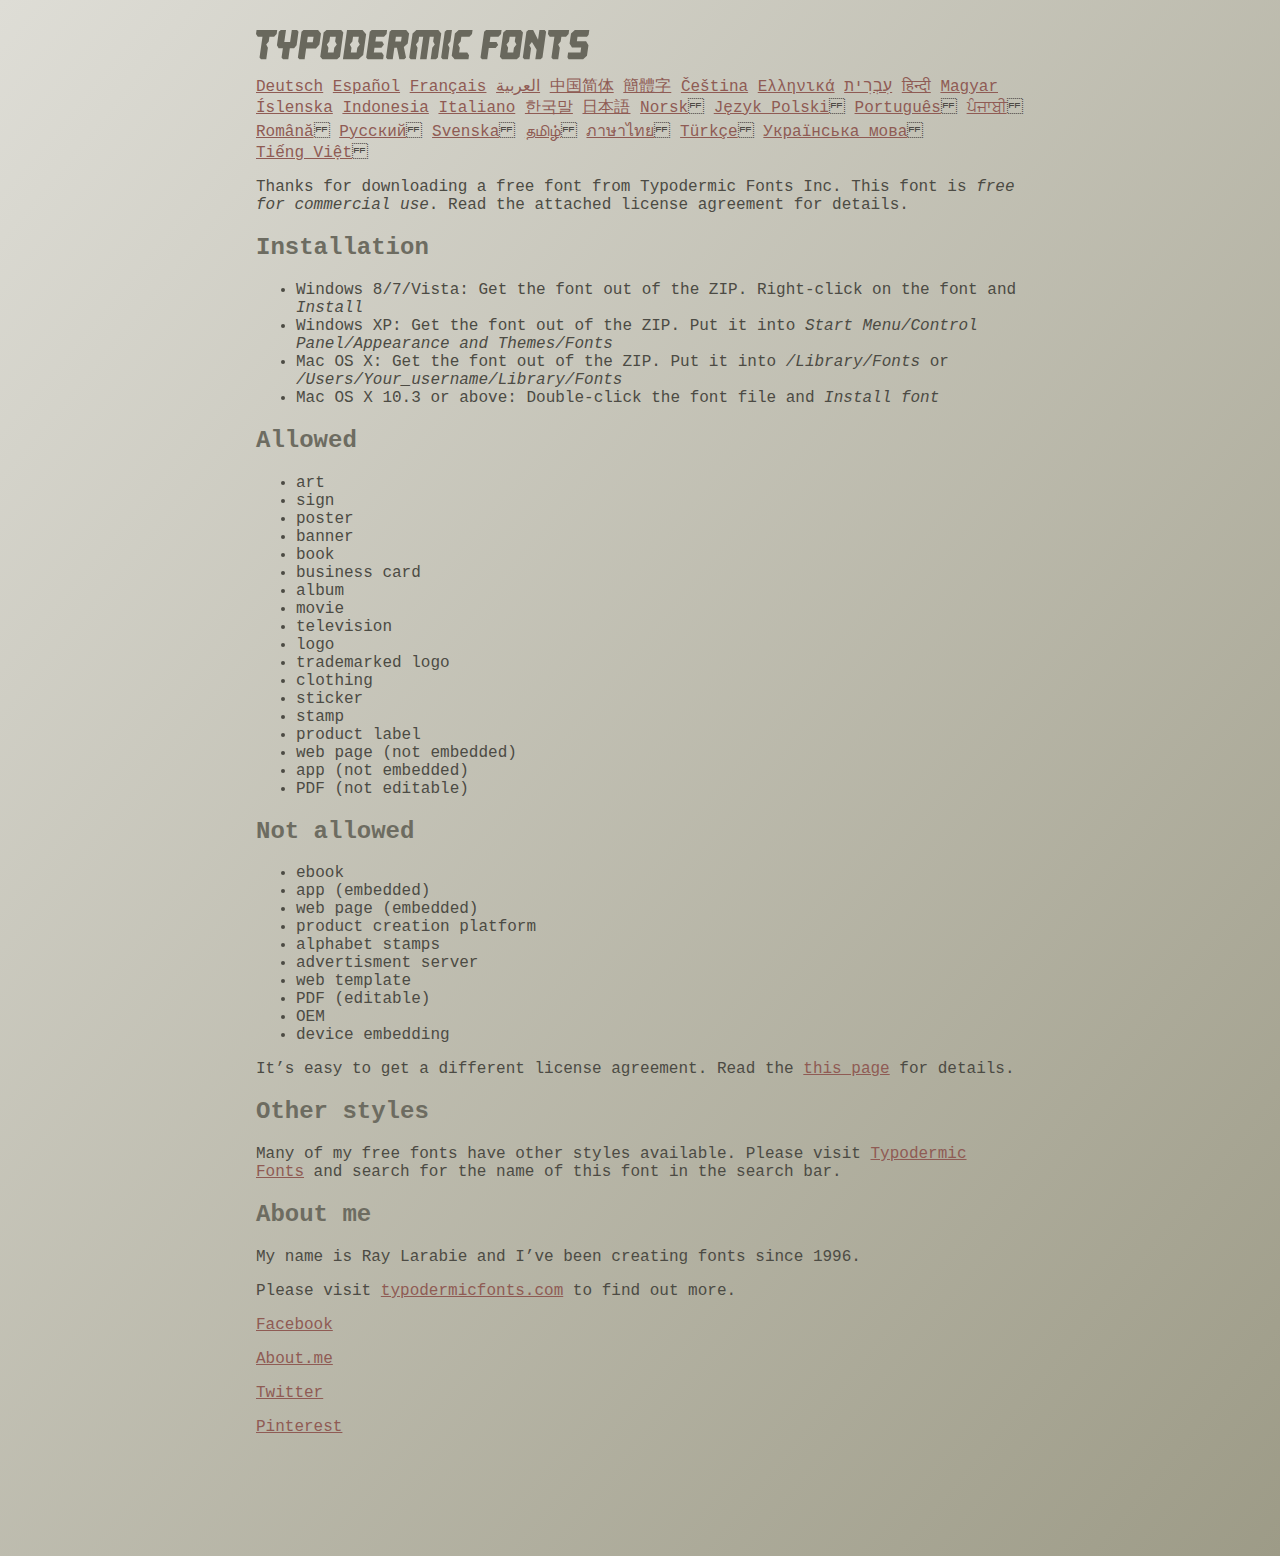
<file: tipografia/read-this.html>
<head>
<meta http-equiv="Content-Type" content="text/html; charset=utf-8">
<title>Typodermic Fonts Inc. Freeware Font instructions 2014</title>
<style type="text/css">
body {
	margin:30px 20% 120px 20%;
	padding:0px;
	font-family:Consolas, Courier, sans-serif;
	color:#4c4b44;
	background-color:#c2c1b3;

/* IE10 Consumer Preview */ 
background-image: -ms-linear-gradient(top left, #DEDDD6 0%, #9D9B87 100%);

/* Mozilla Firefox */ 
background-image: -moz-linear-gradient(top left, #DEDDD6 0%, #9D9B87 100%);

/* Opera */ 
background-image: -o-linear-gradient(top left, #DEDDD6 0%, #9D9B87 100%);

/* Webkit (Safari/Chrome 10) */ 
background-image: -webkit-gradient(linear, left top, right bottom, color-stop(0, #DEDDD6), color-stop(1, #9D9B87));

/* Webkit (Chrome 11+) */ 
background-image: -webkit-linear-gradient(top left, #DEDDD6 0%, #9D9B87 100%);

/* W3C Markup, IE10 Release Preview */ 
background-image: linear-gradient(to bottom right, #DEDDD6 0%, #9D9B87 100%);

	}
h2 {color:#6d6c61;}
a {color:#8f5b54;}
a:hover {color:#ffffff; background-color:#9a998c;}
</style>
</head>

<body>

<svg width="350px" height="30px">
	<path fill="#69685D" d="M0,4.006L0.554,0h20.674l-0.553,4.006l-2.559,2.772h-4.688l-0.682,4.816l-2.515,3.026l1.663,3.07
		l-1.62,11.594H4.987l-1.448-1.79l2.94-20.716H1.791L0,4.006z"/>
	<path fill="#69685D" d="M35.8,0h5.285l1.408,1.791l-1.876,13.343l-2.515,3.111h-4.264l-1.534,11.04h-5.286l-1.449-1.79l1.322-9.25
		h-4.263l-1.705-3.111l1.875-13.343L24.76,0h5.242l-1.706,12.064h5.799L35.8,0z"/>
	<path fill="#69685D" d="M62.09,0l2.899,3.453L63.412,14.58l-3.496,3.962h-9.805l-1.491,10.742h-5.244l-1.493-1.79l3.625-25.704
		L47.469,0H62.09z M50.965,12.362h5.797l0.81-5.583h-5.799L50.965,12.362z"/>
	<path fill="#69685D" d="M64.256,26.642l3.367-24.041L70.523,0h14.664l2.132,2.601l-3.368,24.041l-2.856,2.643H66.431L64.256,26.642
		z M73.335,11.595l-2.514,3.026l1.663,3.07l-0.683,4.816H77.6l0.68-4.816l2.516-3.07l-1.663-3.026l0.681-4.816h-5.796L73.335,11.595
		z"/>
	<path fill="#69685D" d="M86.926,29.285L91.017,0h15.518l3.581,4.307l-2.899,20.673l-4.774,4.305H86.926z M96.345,11.595
		l-2.515,3.026l1.664,3.07l-0.683,4.816h5.798l0.681-4.816l2.516-3.07l-1.663-3.026l0.681-4.816h-5.796L96.345,11.595z"/>
	<path fill="#69685D" d="M127.114,29.285h-15.473l-1.492-1.79l3.624-25.704L115.731,0h15.389l-0.554,4.006l-2.557,2.772h-7.971
		l-0.684,4.816h6.906l1.662,3.026l-2.515,3.111h-6.905l-0.683,4.775h8.057l1.791,2.771L127.114,29.285z"/>
	<path fill="#69685D" d="M150.21,0l2.898,3.453l-1.405,9.977l-3.881,3.452l2.217,10.613l-1.748,1.79h-4.944l-2.387-11.553h-2.6
		l-1.622,11.553h-5.241l-1.493-1.79l3.624-25.704L135.588,0H150.21z M145.691,6.779h-5.796l-0.683,4.816h5.799L145.691,6.779z"/>
	<path fill="#69685D" d="M159.92,29.285h-5.242l-1.492-1.79l3.41-24.042L160.432,0h21.911l2.897,3.453l-3.409,24.042l-1.876,1.79
		h-5.284l1.617-11.594l2.517-3.07l-1.662-3.026l0.681-4.816h-4.092l-3.154,22.506h-6.522l3.155-22.506h-4.134l-0.683,4.816
		l-2.515,3.026l1.663,3.07L159.92,29.285z"/>
	<path fill="#69685D" d="M191.879,29.285h-5.244l-1.492-1.79l3.624-25.704L190.728,0h5.242l-1.619,11.595l-2.516,3.026l1.663,3.07
		L191.879,29.285z"/>
	<path fill="#69685D" d="M213.018,25.279l-0.554,4.006h-13.854l-2.899-3.494l3.156-22.338L202.702,0h13.854l-0.555,4.006
		l-2.558,2.772h-8.1l-0.683,4.816l-2.515,3.026l1.663,3.07l-0.683,4.816h8.1L213.018,25.279z"/>
	<path fill="#69685D" d="M226.007,29.285l-1.492-1.79l3.624-25.704L230.1,0h15.473l-0.554,4.006l-2.557,2.772h-8.058l-0.724,5.115
		h6.818l1.664,3.07l-2.557,3.11h-6.82l-1.535,11.211H226.007z"/>
	<path fill="#69685D" d="M243.903,26.642l3.368-24.041L250.17,0h14.663l2.131,2.601l-3.367,24.041l-2.855,2.643h-14.664
		L243.903,26.642z M252.983,11.595l-2.516,3.026l1.662,3.07l-0.681,4.816h5.796l0.684-4.816l2.515-3.07l-1.664-3.026l0.684-4.816
		h-5.798L252.983,11.595z"/>
	<path fill="#69685D" d="M280.639,19.822l-4.731-7.758l-2.516,3.069l1.662,3.069l-1.533,11.082h-5.244l-1.493-1.79l3.626-25.704
		L272.37,0h4.773l4.902,9.677L283.41,0h5.285l1.407,1.791l-3.623,25.704l-1.877,1.79h-5.285L280.639,19.822z"/>
	<path fill="#69685D" d="M291.926,4.006L292.48,0h20.674l-0.554,4.006l-2.557,2.772h-4.691l-0.681,4.816l-2.516,3.026l1.664,3.07
		l-1.621,11.594h-5.285l-1.451-1.79l2.942-20.716h-4.689L291.926,4.006z"/>
	<path fill="#69685D" d="M325.168,17.478h-9.209l-2.387-3.923l1.45-10.102L318.857,0h14.452l-0.682,4.86l-1.621,1.918h-9.506
		l-0.64,4.561h9.208l2.388,3.878l-1.493,10.572l-3.836,3.494h-14.579l-1.107-1.917l0.682-4.86h12.362L325.168,17.478z"/>
</svg>

<br>

<p translate="no">

<a href="http://translate.google.com/translate?hl=en&sl=en&tl=de&u=http://typodermicfonts.com/wp-content/uploads/2014/02/read-this.html&sandbox=0&usg=ALkJrhivq6___mill12Uw6fPvMWyJxstkw">Deutsch</a>

<a href="http://translate.google.com/translate?hl=en&sl=en&tl=es&u=http://typodermicfonts.com/wp-content/uploads/2014/02/read-this.html&sandbox=0&usg=ALkJrhjAt3cpinDeMTX6Ro8UcZFqaE8K5Q">Español</a>

<a href="http://translate.google.com/translate?hl=en&sl=en&tl=fr&u=http://typodermicfonts.com/wp-content/uploads/2014/02/read-this.html&sandbox=0&usg=ALkJrhjObLPhFyyhwigF-dBoOZ3eXYdDsw">Français</a>

<a href="http://translate.google.com/translate?hl=en&sl=en&tl=ar&u=http://typodermicfonts.com/wp-content/uploads/2014/02/read-this.html&sandbox=0&usg=ALkJrhg2hs-st3zodt-AjmoeuPHfyJsTEg">العربية</a>

<a href="http://translate.google.com/translate?hl=en&sl=en&tl=zh-CN&u=http://typodermicfonts.com/wp-content/uploads/2014/02/read-this.html&sandbox=0&usg=ALkJrhiilVnjG1Ks0DN7UyRqbKExhxAT-Q">中国简体</a>

<a href="http://translate.google.com/translate?hl=en&sl=en&tl=zh-TW&u=http://typodermicfonts.com/wp-content/uploads/2014/02/read-this.html&sandbox=0&usg=ALkJrhiSCPRAYToARlHI4kxIK9eCIFKQhw">簡體字</a>

<a href="http://translate.google.com/translate?hl=en&sl=en&tl=cs&u=http://typodermicfonts.com/wp-content/uploads/2014/02/read-this.html&sandbox=0&usg=ALkJrhj3z2HOOmCXLT-ApYW2SCeBvTGvTA">Čeština</a>

<a href="http://translate.google.com/translate?hl=en&sl=en&tl=el&u=http://typodermicfonts.com/wp-content/uploads/2014/02/read-this.html&sandbox=0&usg=ALkJrhhoORG-43TvZ2NVrll3T0oyOZE0VA">Ελληνικά</a>

<a href="http://translate.google.com/translate?hl=en&sl=en&tl=iw&u=http://typodermicfonts.com/wp-content/uploads/2014/02/read-this.html&sandbox=0&usg=ALkJrhiP4kLXdDxVNuV6-9tHJ8Tbt-1xKw">עִבְרִית</a>

<a href="http://translate.google.com/translate?hl=en&sl=en&tl=hi&u=http://typodermicfonts.com/wp-content/uploads/2014/02/read-this.html&sandbox=0&usg=ALkJrhhJmUufReWrMTSaGKPPOqV7q5jpGQ">हिन्दी</a>

<a href="http://translate.google.com/translate?hl=en&sl=en&tl=hu&u=http://typodermicfonts.com/wp-content/uploads/2014/02/read-this.html&sandbox=0&usg=ALkJrhgfcL_UwP3jkr6Vvq35rkhETFuTug">Magyar</a>

<a href="http://translate.google.com/translate?hl=en&sl=en&tl=is&u=http://typodermicfonts.com/wp-content/uploads/2014/02/read-this.html&sandbox=0&usg=ALkJrhjpK9lELyRP50Vv3RNgqCJDb6d-GQ">Íslenska</a>

<a href="http://translate.google.com/translate?hl=en&sl=en&tl=id&u=http://typodermicfonts.com/wp-content/uploads/2014/02/read-this.html&sandbox=0&usg=ALkJrhiExV3gmyXBUVqcwNiGiUWQSRrgIQ">Indonesia</a>

<a href="http://translate.google.com/translate?hl=en&sl=en&tl=it&u=http://typodermicfonts.com/wp-content/uploads/2014/02/read-this.html&sandbox=0&usg=ALkJrhgMr2_uulaLYRSFz8C34rtcbN6XEg">Italiano</a>

<a href="http://translate.google.com/translate?hl=en&sl=en&tl=ko&u=http://typodermicfonts.com/wp-content/uploads/2014/02/read-this.html&sandbox=0&usg=ALkJrhhl_nNXiOMIiBERq879UXH1XYfZGw">한국말</a>

<a href="http://translate.google.com/translate?hl=en&ie=UTF8&prev=_t&sl=en&tl=ja&u=http://typodermicfonts.com/wp-content/uploads/2014/02/read-this.html&sandbox=0&usg=ALkJrhi2FvSFgSUub72-Sq2moIRAosCiLA">日本語</a>

<a href="http://translate.google.com/translate?hl=en&sl=en&tl=no&u=http://typodermicfonts.com/wp-content/uploads/2014/02/read-this.html&sandbox=0&usg=ALkJrhhnf9AGd5hfxwA04e1w-tfYPha1ww">Norsk</a>
<a href="http://translate.google.com/translate?hl=en&sl=en&tl=pl&u=http://typodermicfonts.com/wp-content/uploads/2014/02/read-this.html&sandbox=0&usg=ALkJrhjZTe5eJRrZffLe0zgqEHPrMb8pOQ">Język&nbsp;Polski</a>
<a href="http://translate.google.com/translate?hl=en&sl=en&tl=pt-BR&u=http://typodermicfonts.com/wp-content/uploads/2014/02/read-this.html&sandbox=0&usg=ALkJrhg-zp3i6AcZCv02ONjZ5YvkcCFDBw">Português</a>
<a href="http://translate.google.com/translate?hl=en&sl=en&tl=pa&u=http://typodermicfonts.com/wp-content/uploads/2014/02/read-this.html&sandbox=0&usg=ALkJrhhPEMoYvW59_DJT7y6fxgG2IMh23A">ਪੰਜਾਬੀ</a>
<a href="http://translate.google.com/translate?hl=en&sl=en&tl=ro&u=http://typodermicfonts.com/wp-content/uploads/2014/02/read-this.html&sandbox=0&usg=ALkJrhgD0R8zxuQQh-YmFpQTJdvjhAYm2A">Română</a>
<a href="http://translate.google.com/translate?hl=en&sl=en&tl=ru&u=http://typodermicfonts.com/wp-content/uploads/2014/02/read-this.html&sandbox=0&usg=ALkJrhgI6c7Pd-FCcipT4xc2NPTefj5JJg">Русский</a>
<a href="http://translate.google.com/translate?hl=en&sl=en&tl=sv&u=http://typodermicfonts.com/wp-content/uploads/2014/02/read-this.html&sandbox=0&usg=ALkJrhhA8gW_-rjCbZQ5TK46zFMB3_StEQ">Svenska</a>
<a href="http://translate.google.com/translate?hl=en&sl=en&tl=ta&u=http://typodermicfonts.com/wp-content/uploads/2014/02/read-this.html&sandbox=0&usg=ALkJrhiwxxCEPzu3pHBXP-fbTZaOzYqe3g">தமிழ்</a>
<a href="http://translate.google.com/translate?hl=en&sl=en&tl=th&u=http://typodermicfonts.com/wp-content/uploads/2014/02/read-this.html&sandbox=0&usg=ALkJrhjP1N1DRUB1M81k5mi5KnRtt5C2-Q">ภาษาไทย</a>
<a href="http://translate.google.com/translate?hl=en&sl=en&tl=tr&u=http://typodermicfonts.com/wp-content/uploads/2014/02/read-this.html&sandbox=0&usg=ALkJrhiTYbD039OWznCcGyQnMy89_v-1gA">Türkçe</a>
<a href="http://translate.google.com/translate?hl=en&sl=en&tl=uk&u=http%3A%2F%2Ftypodermicfonts.com%2Fwp-content%2Fuploads%2F2014%2F02%2Fread-this.html">Українська&nbsp;мова</a>
<a href="http://translate.google.com/translate?hl=en&sl=en&tl=vi&u=http://typodermicfonts.com/wp-content/uploads/2014/02/read-this.html&sandbox=0&usg=ALkJrhirTQPOLCZognLpxOvJQT_158y07A">Tiếng&nbsp;Việt</a>
</p>


<p>Thanks for downloading a free font from <span translate="no">Typodermic Fonts Inc.</span> This font is <em>free for commercial use</em>. Read the attached license agreement for details.</p>


<h2>Installation</h2>

<ul>
<li>Windows 8/7/Vista: Get the font out of the ZIP. Right-click on the font and <em>Install</em>
<li>Windows XP: Get the font out of the ZIP. Put it into <cite translate="no">Start Menu/Control Panel/Appearance and Themes/Fonts</cite>
<li>Mac OS X: Get the font out of the ZIP. Put it into <cite translate="no">/Library/Fonts</cite> or <cite translate="no">/Users/Your_username/Library/Fonts</cite>
<li>Mac OS X 10.3 or above: Double-click the font file and <em>Install font</em>
</ul>


<h2>Allowed</h2>

<ul>
<li>art
<li>sign
<li>poster
<li>banner
<li>book
<li>business card
<li>album
<li>movie
<li>television
<li>logo
<li>trademarked logo
<li>clothing
<li>sticker
<li>stamp
<li>product label
<li>web page (not embedded)
<li>app (not embedded)
<li>PDF (not editable)
</ul>

<h2>Not allowed</h2>

<ul>
<li>ebook
<li>app (embedded)
<li>web page (embedded)
<li>product creation platform
<li>alphabet stamps
<li>advertisment server
<li>web template
<li>PDF (editable)
<li>OEM
<li>device embedding
</ul>

<p>It&rsquo;s easy to get a different license agreement. Read the <a href="http://typodermicfonts.com/custom/">this page</a> for details.</p>

<h2>Other styles</h2>

<p>Many of my free fonts have other styles available. Please visit <a href="http://typodermicfonts.com">Typodermic Fonts</a> and search for the name of this font in the search bar.</p>


<h2>About me</h2>

<p>My name is <span translate="no">Ray Larabie</span> and I&rsquo;ve been creating fonts since 1996.</p>

<p>Please visit <a href="http://typodermicfonts.com">typodermicfonts.com</a> to find out more.</p>

<p translate="no"><a href="https://www.facebook.com/pages/Typodermic-Fonts/7153899975">Facebook</a></p>
<p translate="no"><a href="http://about.me/raylarabie/#">About.me</a></p>
<p translate="no"><p><a href="https://twitter.com/typodermic">Twitter</a></p>
<p translate="no"><p><a href="http://www.pinterest.com/plywood747/">Pinterest</a></p>

</body>
</file>
